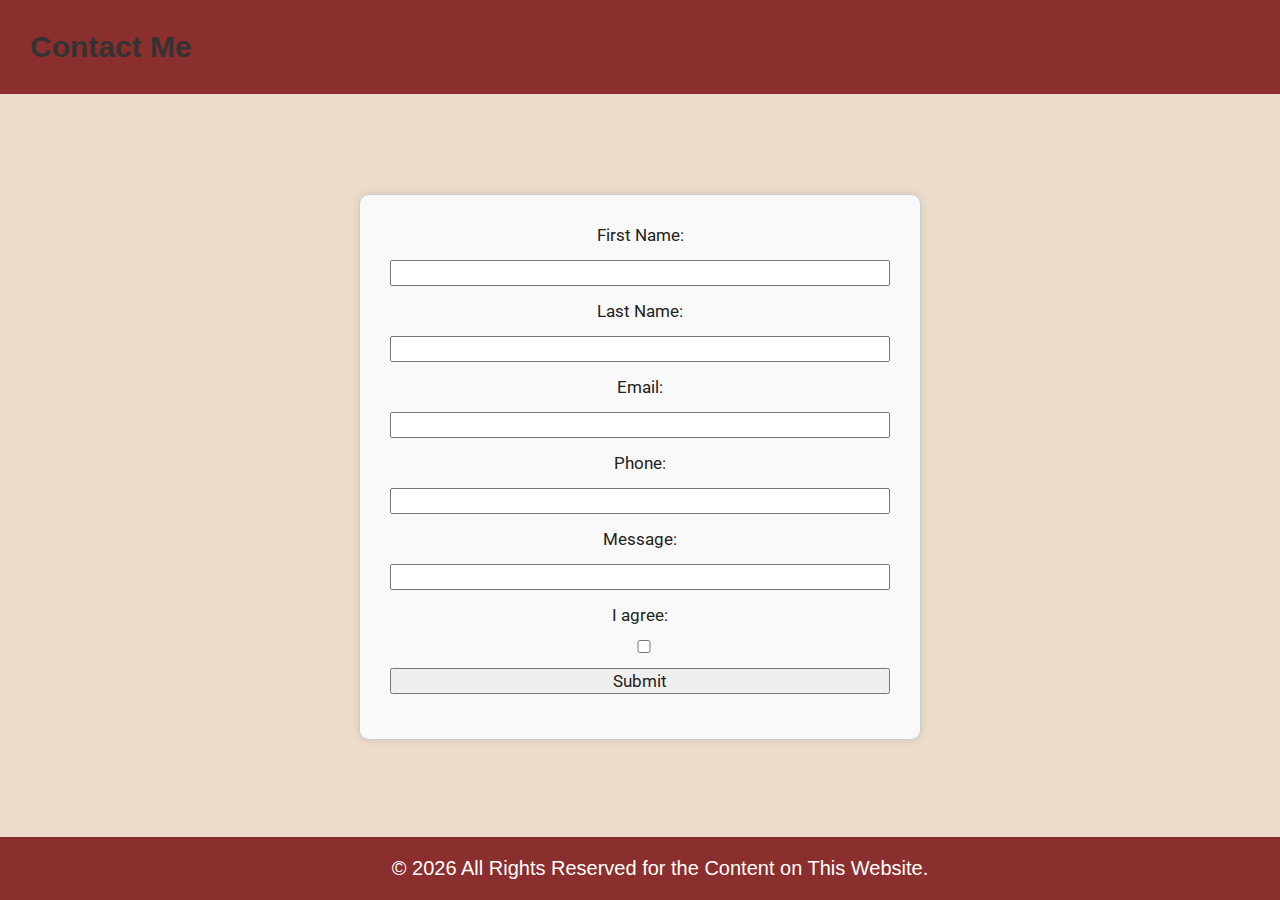
<file: contact.html>
<!DOCTYPE html>
<html lang="en">
<head>
    <meta charset="UTF-8">
    <meta name="viewport" content="width=device-width, initial-scale=1.0">
    <link rel="stylesheet" href="CSS/styles.css">
    <link rel="stylesheet" href="CSS/contact.css">
    <link href="https://fonts.googleapis.com/css?family=Roboto:400,500&display=swap" rel="stylesheet">
    <title>Contact</title>
</head>
<body>
    <header>
        <h1>Contact Me</h1>
    </header>
    <form action="">
        <label for="firstname">First Name:</label>
        <input type="text" required="text">
        <label for="lasyname">Last Name:</label>
        <input type="text" required="text">
        <label for="email">Email:</label>
        <input type="email" required="email">
        <label for="tel">Phone:</label>
        <input type="tel" required="tel">
        <label for="message">Message:</label>
        <input type="text" required="text">
        <label for="check">I agree:</label>
        <input type="checkbox" required="checkbox">
        <input type="submit" value="Submit">
    </form>
    <footer>
        <script src="JS/footer.js"></script>
    </footer> 
</body>
</html>
</file>
<file: CSS/styles.css>
header {
    background-color: #8b2e2e;
    color: white;
    padding: 30px;
    text-align: center;
    display: flex;
    align-items: center;
    justify-content: space-between;
}

body {
    background-color: #ebdccb;
    font-family: Arial, sans-serif;
    font-size: 20px;
    margin: 0;
}

h1 {
    color: #333;
    font-size: 50px;
    text-align: center;
    word-wrap: break-word;
}

p {
    color: #555;
    text-align: center;
}

footer {
    background-color: #8b2e2e;
    color: white;
    font-family: Arial, sans-serif;
    text-align: center;
    padding: 20px;
    position: fixed;
    bottom: 0;
    width: 100%;
}

header h1, footer h1 {
    font-size: 30px;
    margin: 0;
}

a {
    background-color: wheat;
    color: black;
    border: black solid 2px;
    border-radius: 20px;
    padding: 20px 30px;
    text-decoration: none;
    font-weight: 500;
    transition: color 0.2s, text-decoration 0.2s;
    cursor: pointer;
}

a:hover, a:focus {
    background-color: #b34747;
    color: white;
    text-decoration: underline;
}
</file>
<file: CSS/contact.css>
form {
    max-width: 500px;
    margin: 100px auto;
    padding: 30px;
    border: 1px solid #ccc;
    border-radius: 10px;
    background-color: #f9f9f9;
    box-shadow: 0 0 10px rgba(0, 0, 0, 0.1);
}

form label,
form input,
form textarea,
form button {
    display: block;
    width: 100%;
    margin-bottom: 15px;
    box-sizing: border-box;
    text-align: center;
    font-family: 'Roboto', Arial, sans-serif;
    font-size: 1.05rem;
    font-weight: 400;
    color: #222;
}
</file>
